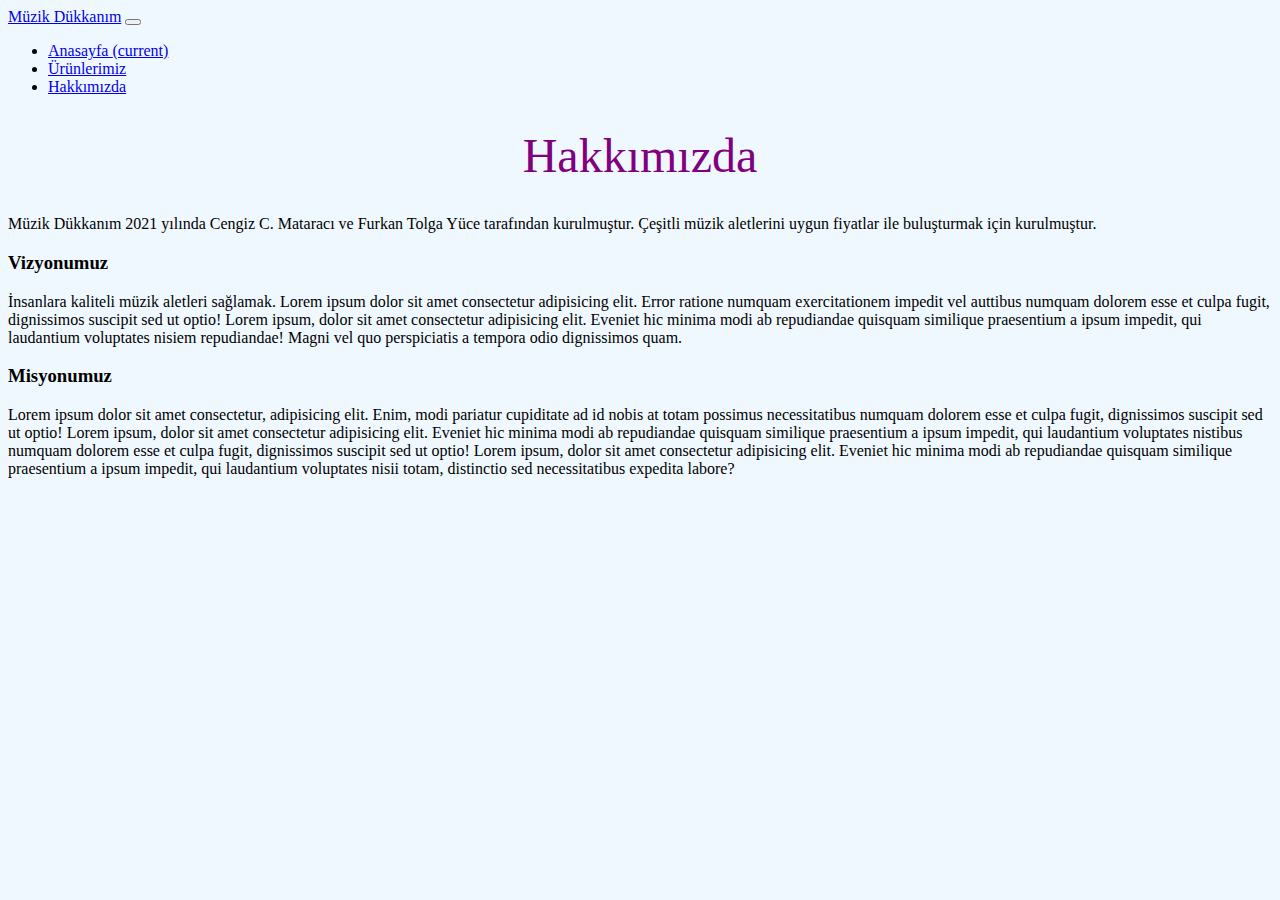
<file: bs_odev1/hakkimizda.html>
<!doctype html>
<html lang="en">
  <head>
    <meta charset="utf-8">
    <meta name="viewport" content="width=device-width, initial-scale=1, shrink-to-fit=no">
    <link rel="stylesheet" href="https://cdn.jsdelivr.net/npm/bootstrap@4.5.3/dist/css/bootstrap.min.css" integrity="sha384-TX8t27EcRE3e/ihU7zmQxVncDAy5uIKz4rEkgIXeMed4M0jlfIDPvg6uqKI2xXr2" crossorigin="anonymous">

    <title>Hakkımızda</title>
    <link rel="stylesheet" href="style.css">
  </head>
  <body>
    <nav class="navbar navbar-expand navbar-dark bg-dark">
        <a class="navbar-brand text-danger" href="index.html">Müzik Dükkanım</a>
        <button class="navbar-toggler" type="button" data-toggle="collapse" data-target="#navbarNav" aria-controls="navbarNav" aria-expanded="false" aria-label="Toggle navigation">
          <span class="navbar-toggler-icon"></span>
        </button>
        <div class="collapse navbar-collapse" id="navbarNav">
          <ul class="navbar-nav">
            <li class="nav-item active">
              <a class="nav-link" href="index.html">Anasayfa <span class="sr-only">(current)</span></a>
            </li>
            <li class="nav-item">
              <a class="nav-link" href="urunlerimiz.html">Ürünlerimiz</a>
            </li>
            <li class="nav-item">
              <a class="nav-link" href="hakkimizda.html">Hakkımızda</a>
            </li>
           
          </ul>
        </div>
      </nav>
    <h1 style="color: purple;text-align: center;" >Hakkımızda</h1>

      <p class="ml-3">
        Müzik Dükkanım 2021 yılında Cengiz C. Mataracı ve Furkan Tolga Yüce tarafından kurulmuştur. Çeşitli müzik aletlerini uygun fiyatlar ile buluşturmak için kurulmuştur.
      </p>
      <h3 class="text-warning ml-3">Vizyonumuz</h3>
      <p class="ml-3">İnsanlara kaliteli müzik aletleri sağlamak. Lorem ipsum dolor sit amet consectetur adipisicing elit. Error ratione numquam exercitationem impedit vel auttibus numquam dolorem esse et culpa fugit, dignissimos suscipit sed ut optio! Lorem ipsum, dolor sit amet consectetur adipisicing elit. Eveniet hic minima modi ab repudiandae quisquam similique praesentium a ipsum impedit, qui laudantium voluptates nisiem repudiandae! Magni vel quo perspiciatis a tempora odio dignissimos quam.</p>
      <h3 class="text-warning ml-3">Misyonumuz</h3>
      <p class="ml-3">Lorem ipsum dolor sit amet consectetur, adipisicing elit. Enim, modi pariatur cupiditate ad id nobis at totam possimus necessitatibus numquam dolorem esse et culpa fugit, dignissimos suscipit sed ut optio! Lorem ipsum, dolor sit amet consectetur adipisicing elit. Eveniet hic minima modi ab repudiandae quisquam similique praesentium a ipsum impedit, qui laudantium voluptates nistibus numquam dolorem esse et culpa fugit, dignissimos suscipit sed ut optio! Lorem ipsum, dolor sit amet consectetur adipisicing elit. Eveniet hic minima modi ab repudiandae quisquam similique praesentium a ipsum impedit, qui laudantium voluptates nisii totam, distinctio sed necessitatibus expedita labore?</p>

    <script src="https://code.jquery.com/jquery-3.5.1.slim.min.js" integrity="sha384-DfXdz2htPH0lsSSs5nCTpuj/zy4C+OGpamoFVy38MVBnE+IbbVYUew+OrCXaRkfj" crossorigin="anonymous"></script>
    <script src="https://cdn.jsdelivr.net/npm/bootstrap@4.5.3/dist/js/bootstrap.bundle.min.js" integrity="sha384-ho+j7jyWK8fNQe+A12Hb8AhRq26LrZ/JpcUGGOn+Y7RsweNrtN/tE3MoK7ZeZDyx" crossorigin="anonymous"></script>


  </body>
</html>
</file>
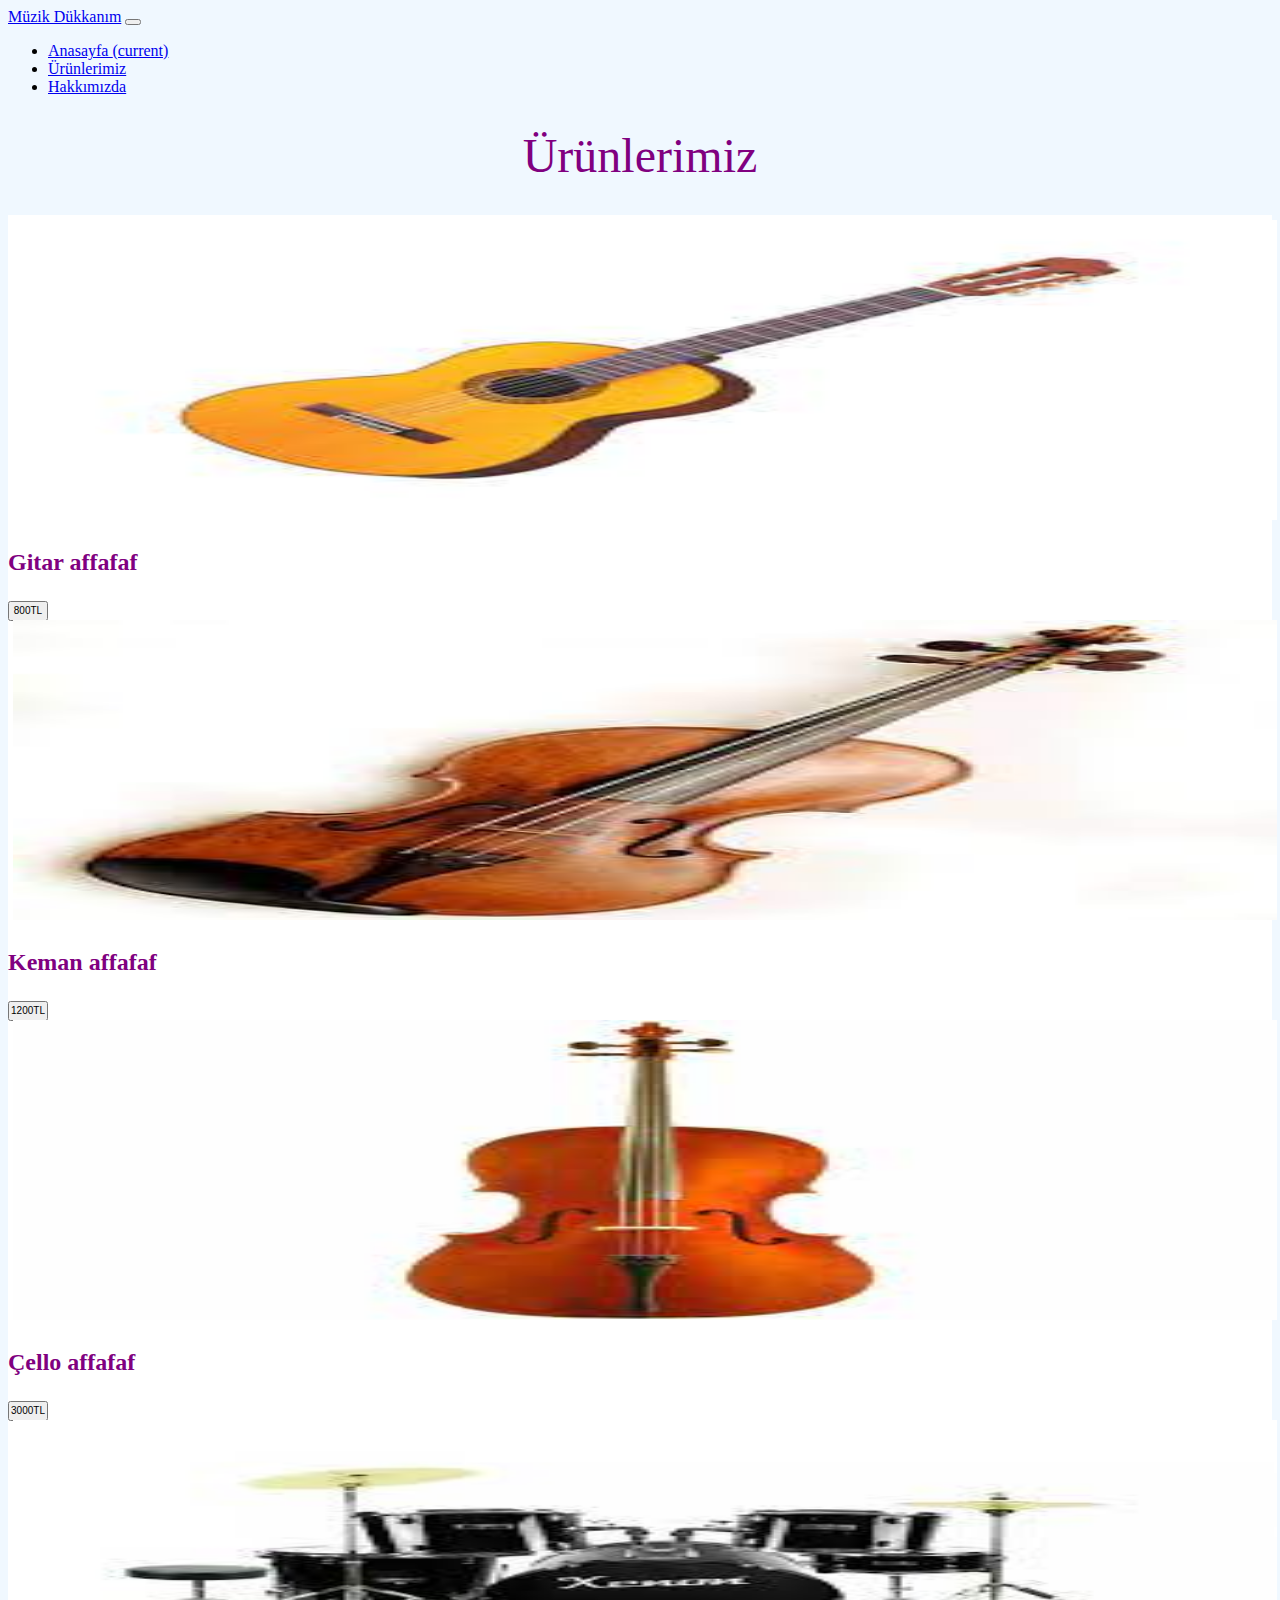
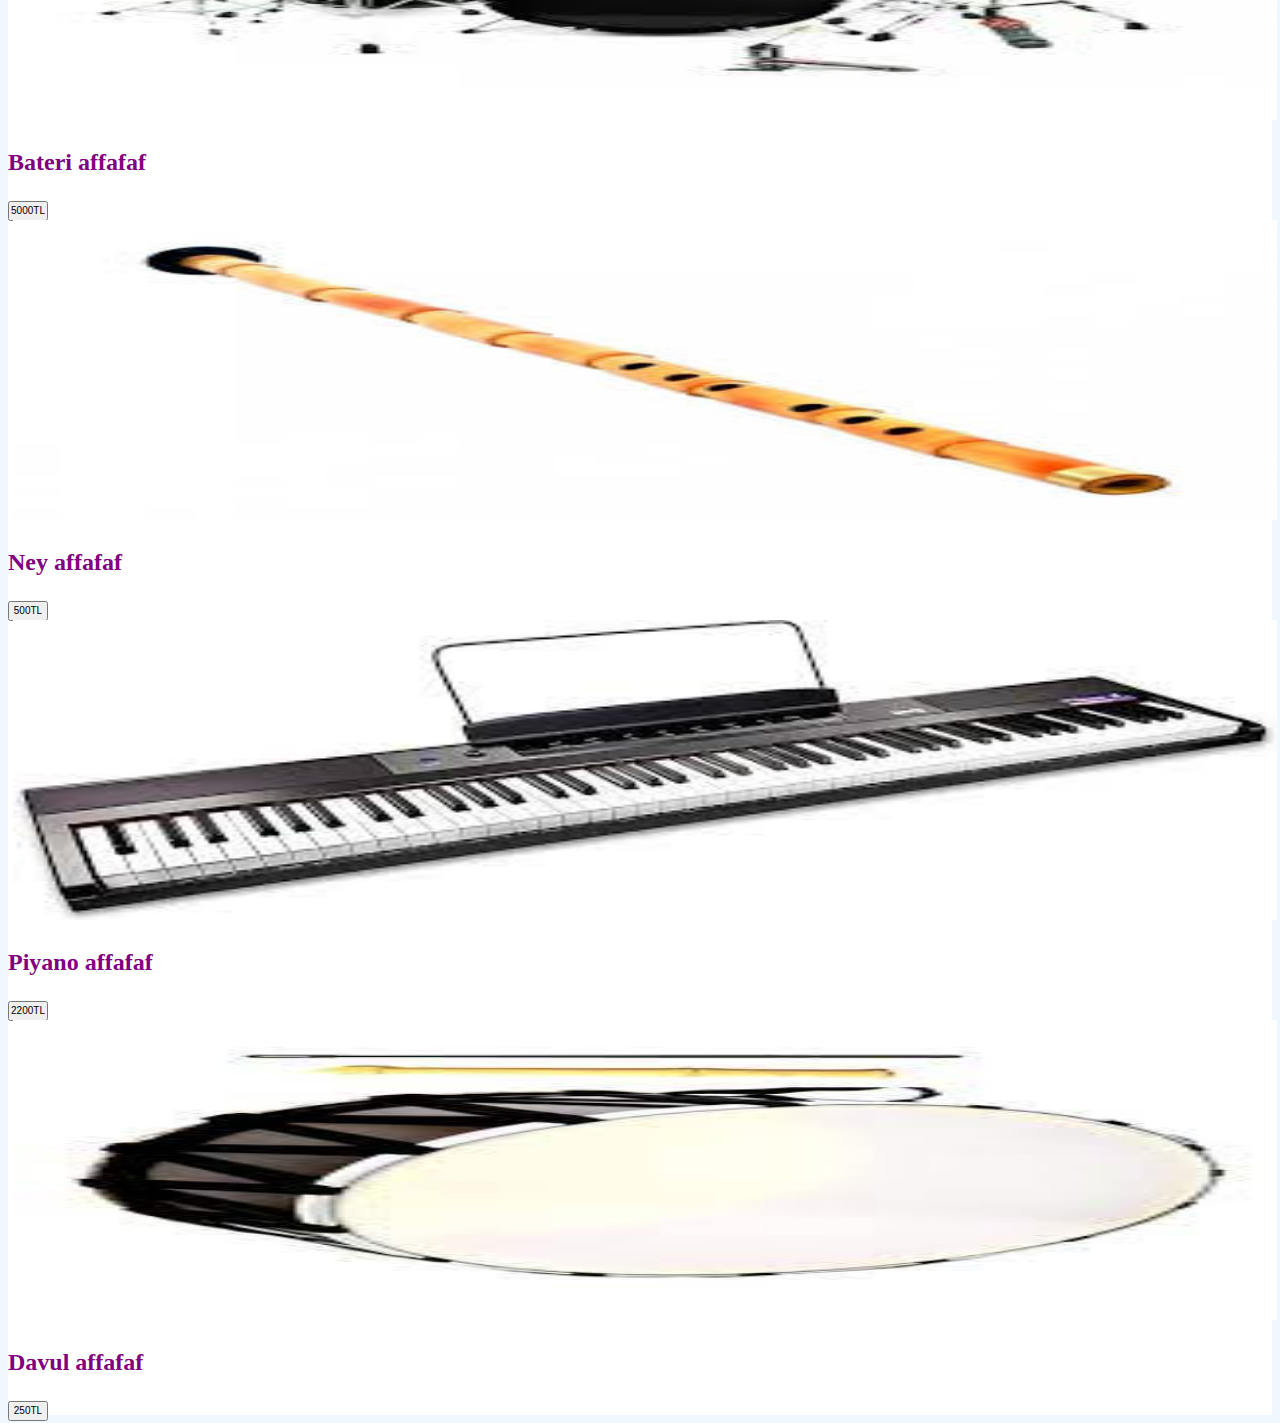
<file: bs_odev1/urunlerimiz.html>
<!doctype html>
<html lang="en">
  <head>
    <meta charset="utf-8">
    <meta name="viewport" content="width=device-width, initial-scale=1, shrink-to-fit=no">
    <link rel="stylesheet" href="https://cdn.jsdelivr.net/npm/bootstrap@4.5.3/dist/css/bootstrap.min.css" integrity="sha384-TX8t27EcRE3e/ihU7zmQxVncDAy5uIKz4rEkgIXeMed4M0jlfIDPvg6uqKI2xXr2" crossorigin="anonymous">

    <title>Ürünlerimiz</title>
    <link rel="stylesheet" href="style.css">
  </head>
  <body>

    <nav class="navbar navbar-expand navbar-dark bg-dark">
        <a class="navbar-brand text-danger" href="index.html">Müzik Dükkanım</a>
        <button class="navbar-toggler" type="button" data-toggle="collapse" data-target="#navbarNav" aria-controls="navbarNav" aria-expanded="false" aria-label="Toggle navigation">
          <span class="navbar-toggler-icon"></span>
        </button>
        <div class="collapse navbar-collapse" id="navbarNav">
          <ul class="navbar-nav">
            <li class="nav-item active">
              <a class="nav-link" href="index.html">Anasayfa <span class="sr-only">(current)</span></a>
            </li>
            <li class="nav-item">
              <a class="nav-link" href="urunlerimiz.html">Ürünlerimiz</a>
            </li>
            <li class="nav-item">
              <a class="nav-link" href="hakkimizda.html">Hakkımızda</a>
            </li>
           
          </ul>
        </div>
      </nav>
    <h1 style="color: purple;text-align: center;" >Ürünlerimiz</h1>

      <div class="container">
            <div class="row">
                <div class="col-6 col-md-4">
                    <div class="box">
                        <div style="width: 100%; height: 75%; padding: 5px;">
                            <img src="img/gitar.jpg" alt="">
                        </div>
                        <p style="color: purple;
                        font-size: x-large;
                        font-weight: 600;">Gitar affafaf</p>
                        <button style="    width: 40px;
                        height: 20px;    font-size: x-small;
    padding: 0px;" type="button" class="btn btn-success">800TL</button>
                    </div>
                </div>
                <div class="col-6 col-md-4">
                    <div class="box">          
                        <div style="width: 100%; height: 75%; padding: 5px; ">
                        <img src="img/keman.jpg" alt="">
                    </div>
                    <p style="color: purple;
                    font-size: x-large;
                    font-weight: 600;">Keman affafaf</p>
                    <button style="    width: 40px;
                    height: 20px;    font-size: x-small;
padding: 0px;" type="button" class="btn btn-success">1200TL</button></div>
                </div>
                <div class="col-6 col-md-4">
                    <div class="box">          <div style="width: 100%; height: 75%; padding: 5px; ">
                        <img src="img/cello.jpg" alt="">
                    </div>
                    <p style="color: purple;
                    font-size: x-large;
                    font-weight: 600;">Çello affafaf</p>
                    <button style="    width: 40px;
                    height: 20px;    font-size: x-small;
padding: 0px;" type="button" class="btn btn-success">3000TL</button></div>
                </div>
                <div class="col-6 col-md-4">
                    <div class="box">          <div style="width: 100%; height: 75%; padding: 5px; ">
                        <img src="img/bateri.jpg" alt="">
                    </div>
                    <p style="color: purple;
                    font-size: x-large;
                    font-weight: 600;">Bateri affafaf</p>
                    <button style="    width: 40px;
                    height: 20px;    font-size: x-small;
padding: 0px;" type="button" class="btn btn-success">5000TL</button></div>
                </div>
                <div class="col-6 col-md-4">
                    <div class="box">          <div style="width: 100%; height: 75%; padding: 5px; ">
                        <img src="img/ney.jpg" alt="">
                    </div>
                    <p style="color: purple;
                    font-size: x-large;
                    font-weight: 600;">Ney affafaf</p>
                    <button style="    width: 40px;
                    height: 20px;    font-size: x-small;
padding: 0px;" type="button" class="btn btn-success">500TL</button></div>
                </div>
                <div class="col-6 col-md-4">
                    <div class="box">          <div style="width: 100%; height: 75%; padding: 5px; ">
                        <img src="img/piyano.jpg" alt="">
                    </div>
                    <p style="color: purple;
                    font-size: x-large;
                    font-weight: 600;">Piyano affafaf</p>
                    <button style="    width: 40px;
                    height: 20px;    font-size: x-small;
padding: 0px;" type="button" class="btn btn-success">2200TL</button></div>
                </div>
                <div class="col-6 col-md-4">
                    <div class="box">          <div style="width: 100%; height: 75%; padding: 5px; ">
                        <img src="img/davul.jpg" alt="">
                    </div>
                    <p style="color: purple;
                    font-size: x-large;
                    font-weight: 600;">Davul affafaf</p>
                    <button style="    width: 40px;
                    height: 20px;    font-size: x-small;
padding: 0px;" type="button" class="btn btn-success">250TL</button></div>
                </div>
            </div>

      </div>

    <script src="https://code.jquery.com/jquery-3.5.1.slim.min.js" integrity="sha384-DfXdz2htPH0lsSSs5nCTpuj/zy4C+OGpamoFVy38MVBnE+IbbVYUew+OrCXaRkfj" crossorigin="anonymous"></script>
    <script src="https://cdn.jsdelivr.net/npm/bootstrap@4.5.3/dist/js/bootstrap.bundle.min.js" integrity="sha384-ho+j7jyWK8fNQe+A12Hb8AhRq26LrZ/JpcUGGOn+Y7RsweNrtN/tE3MoK7ZeZDyx" crossorigin="anonymous"></script>

  </body>
</html>
</file>
<file: bs_odev1/style.css>
body{
    background-color: aliceblue;
}
h1{
    text-align: center;
    font-size: xxx-large;
    font-weight: 300;
}
h4{
    text-align: center;
}
.box{
    width: 100%;
    height: 400px;
    background-color: white;
}
img{
    width: 100%;
    height: 100%;
}
</file>
